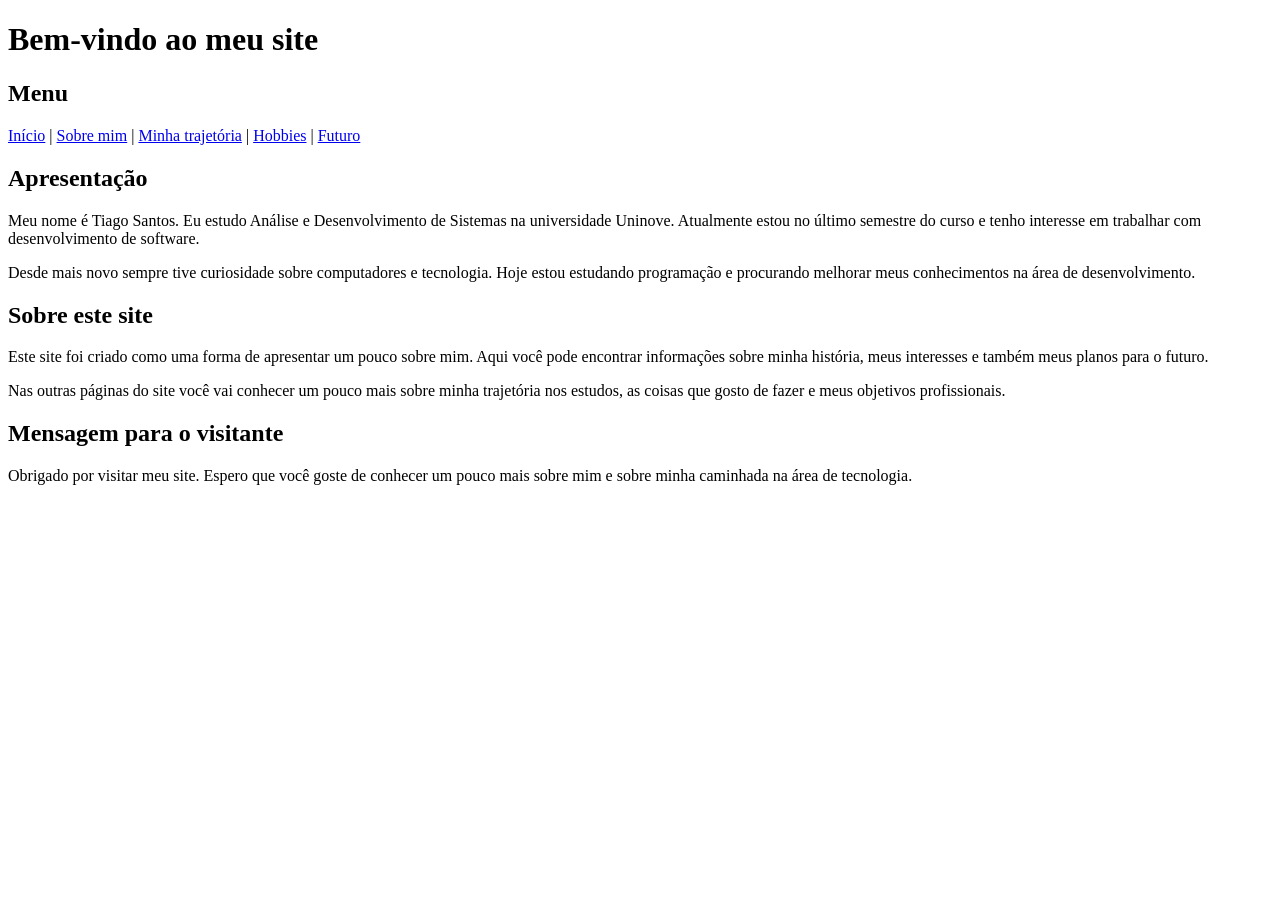
<file: index.html>
<!DOCTYPE html>
<html lang="pt-br">
<head>
<meta charset="UTF-8">
<title>Meu site pessoal</title>
</head>

<body>

<h1>Bem-vindo ao meu site</h1>

<h2>Menu</h2>

<a href="index.html">Início</a> |
<a href="sobre.html">Sobre mim</a> |
<a href="trajetoria.html">Minha trajetória</a> |
<a href="hobbies.html">Hobbies</a> |
<a href="futuro.html">Futuro</a>

<h2>Apresentação</h2>

<p>
Meu nome é Tiago Santos. Eu estudo Análise e Desenvolvimento de Sistemas
na universidade Uninove. Atualmente estou no último semestre do curso
e tenho interesse em trabalhar com desenvolvimento de software.
</p>

<p>
Desde mais novo sempre tive curiosidade sobre computadores e
tecnologia. Hoje estou estudando programação e procurando melhorar
meus conhecimentos na área de desenvolvimento.
</p>

<h2>Sobre este site</h2>

<p>
Este site foi criado como uma forma de apresentar um pouco sobre
mim. Aqui você pode encontrar informações sobre minha história,
meus interesses e também meus planos para o futuro.
</p>

<p>
Nas outras páginas do site você vai conhecer um pouco mais sobre
minha trajetória nos estudos, as coisas que gosto de fazer e
meus objetivos profissionais.
</p>

<h2>Mensagem para o visitante</h2>

<p>
Obrigado por visitar meu site. Espero que você goste de conhecer
um pouco mais sobre mim e sobre minha caminhada na área de
tecnologia.
</p>

</body>
</html>
</file>
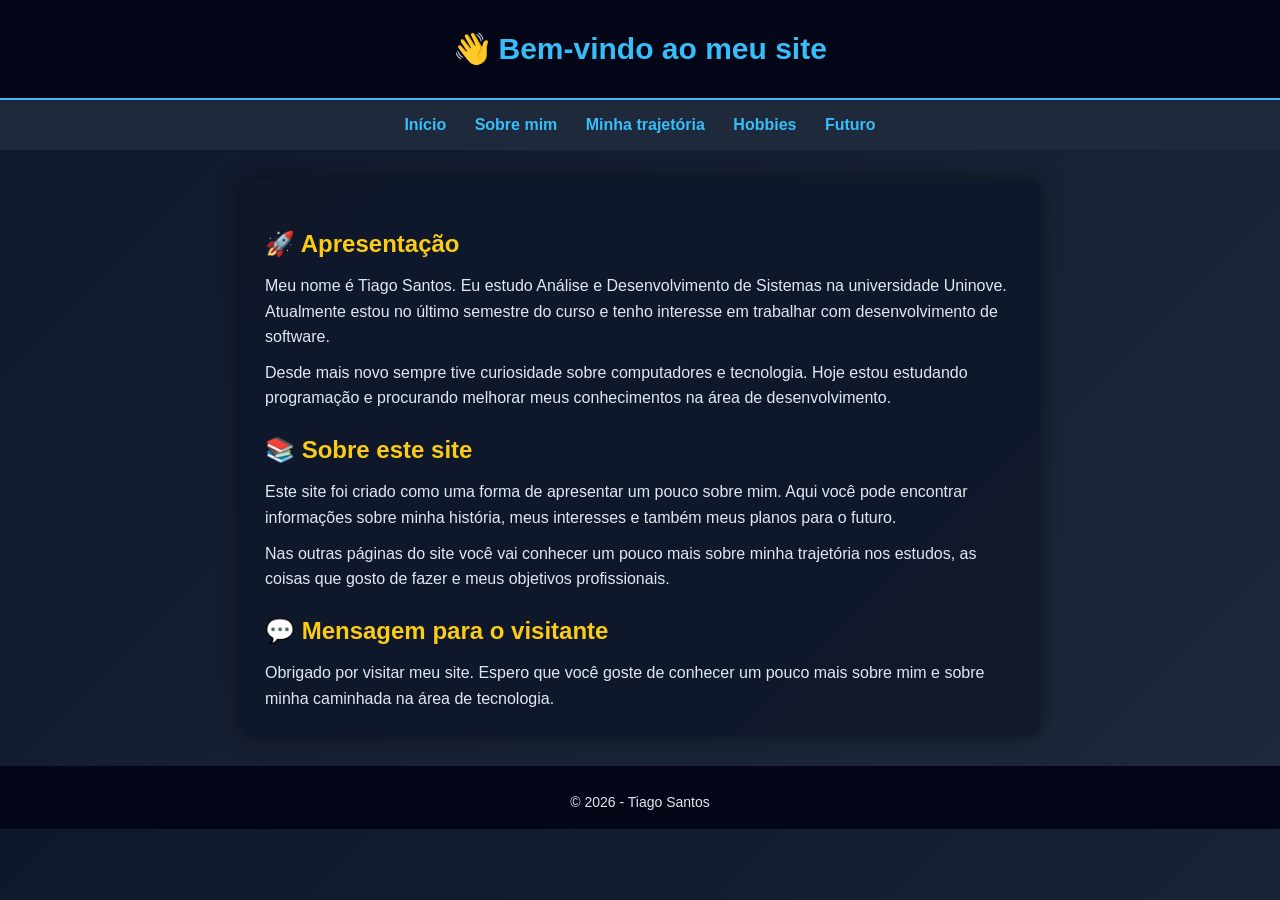
<file: Desktop/Site/index.html>
<!DOCTYPE html>
<html lang="pt-br">
<head>
<meta charset="UTF-8">
<title>Meu site pessoal</title>
<link rel="stylesheet" href="style.css">
</head>

<body>

<header>
    <h1>👋 Bem-vindo ao meu site</h1>
</header>

<nav>
    <a href="index.html">Início</a>
    <a href="sobre.html">Sobre mim</a>
    <a href="trajetoria.html">Minha trajetória</a>
    <a href="hobbies.html">Hobbies</a>
    <a href="futuro.html">Futuro</a>
</nav>

<main>

<h2>🚀 Apresentação</h2>

<p>
Meu nome é Tiago Santos. Eu estudo Análise e Desenvolvimento de Sistemas
na universidade Uninove. Atualmente estou no último semestre do curso
e tenho interesse em trabalhar com desenvolvimento de software.
</p>

<p>
Desde mais novo sempre tive curiosidade sobre computadores e
tecnologia. Hoje estou estudando programação e procurando melhorar
meus conhecimentos na área de desenvolvimento.
</p>

<h2>📚 Sobre este site</h2>

<p>
Este site foi criado como uma forma de apresentar um pouco sobre
mim. Aqui você pode encontrar informações sobre minha história,
meus interesses e também meus planos para o futuro.
</p>

<p>
Nas outras páginas do site você vai conhecer um pouco mais sobre
minha trajetória nos estudos, as coisas que gosto de fazer e
meus objetivos profissionais.
</p>

<h2>💬 Mensagem para o visitante</h2>

<p>
Obrigado por visitar meu site. Espero que você goste de conhecer
um pouco mais sobre mim e sobre minha caminhada na área de
tecnologia.
</p>

</main>

<footer>
    <p>© 2026 - Tiago Santos</p>
</footer>

</body>
</html>
</file>
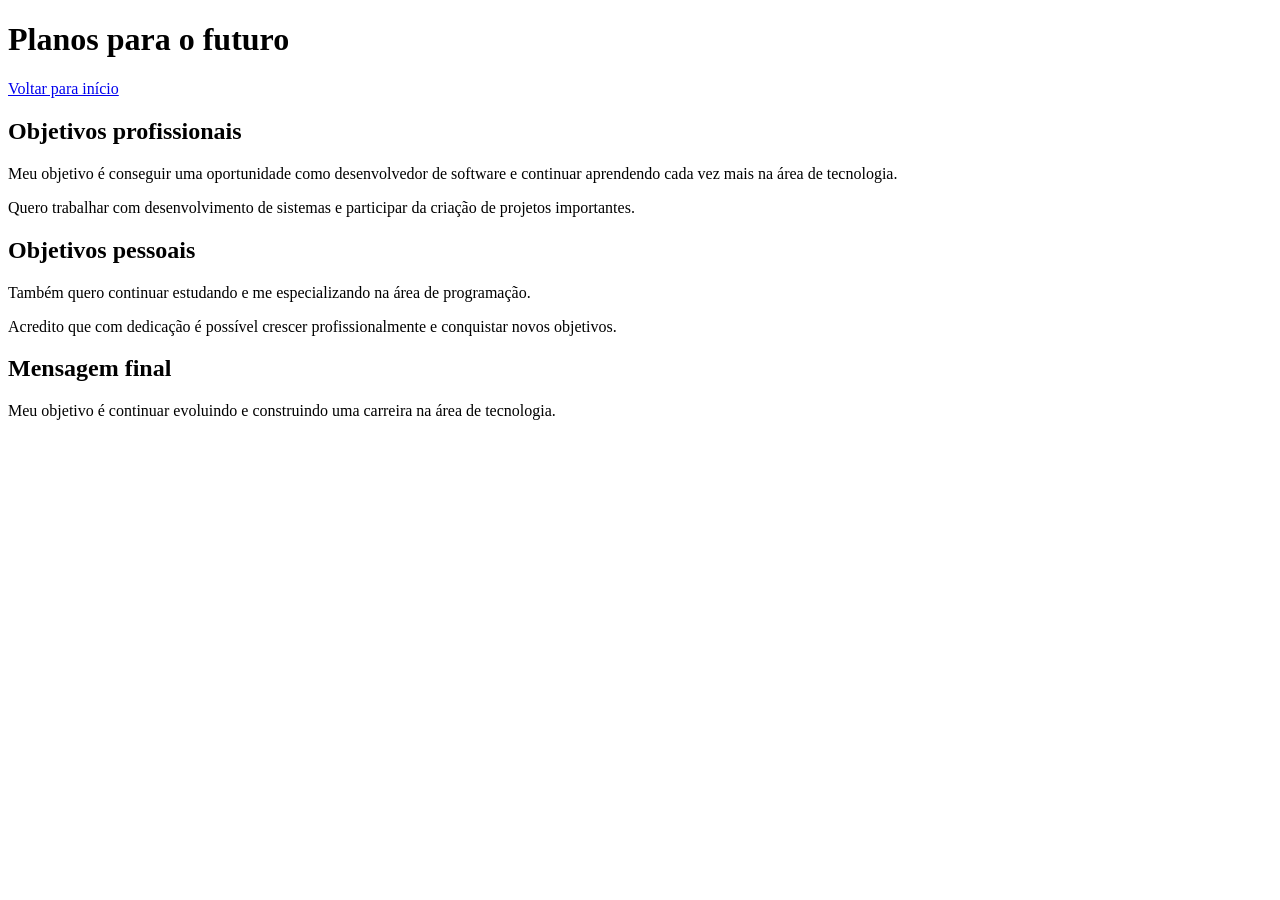
<file: futuro.html>
<!DOCTYPE html>
<html lang="pt-br">
<head>
<meta charset="UTF-8">
<title>Planos para o futuro</title>
</head>

<body>

<h1>Planos para o futuro</h1>

<a href="index.html">Voltar para início</a>

<h2>Objetivos profissionais</h2>

<p>
Meu objetivo é conseguir uma oportunidade como
desenvolvedor de software e continuar aprendendo
cada vez mais na área de tecnologia.
</p>

<p>
Quero trabalhar com desenvolvimento de sistemas e
participar da criação de projetos importantes.
</p>

<h2>Objetivos pessoais</h2>

<p>
Também quero continuar estudando e me especializando
na área de programação.
</p>

<p>
Acredito que com dedicação é possível crescer
profissionalmente e conquistar novos objetivos.
</p>

<h2>Mensagem final</h2>

<p>
Meu objetivo é continuar evoluindo e construindo
uma carreira na área de tecnologia.
</p>

</body>
</html>
</file>
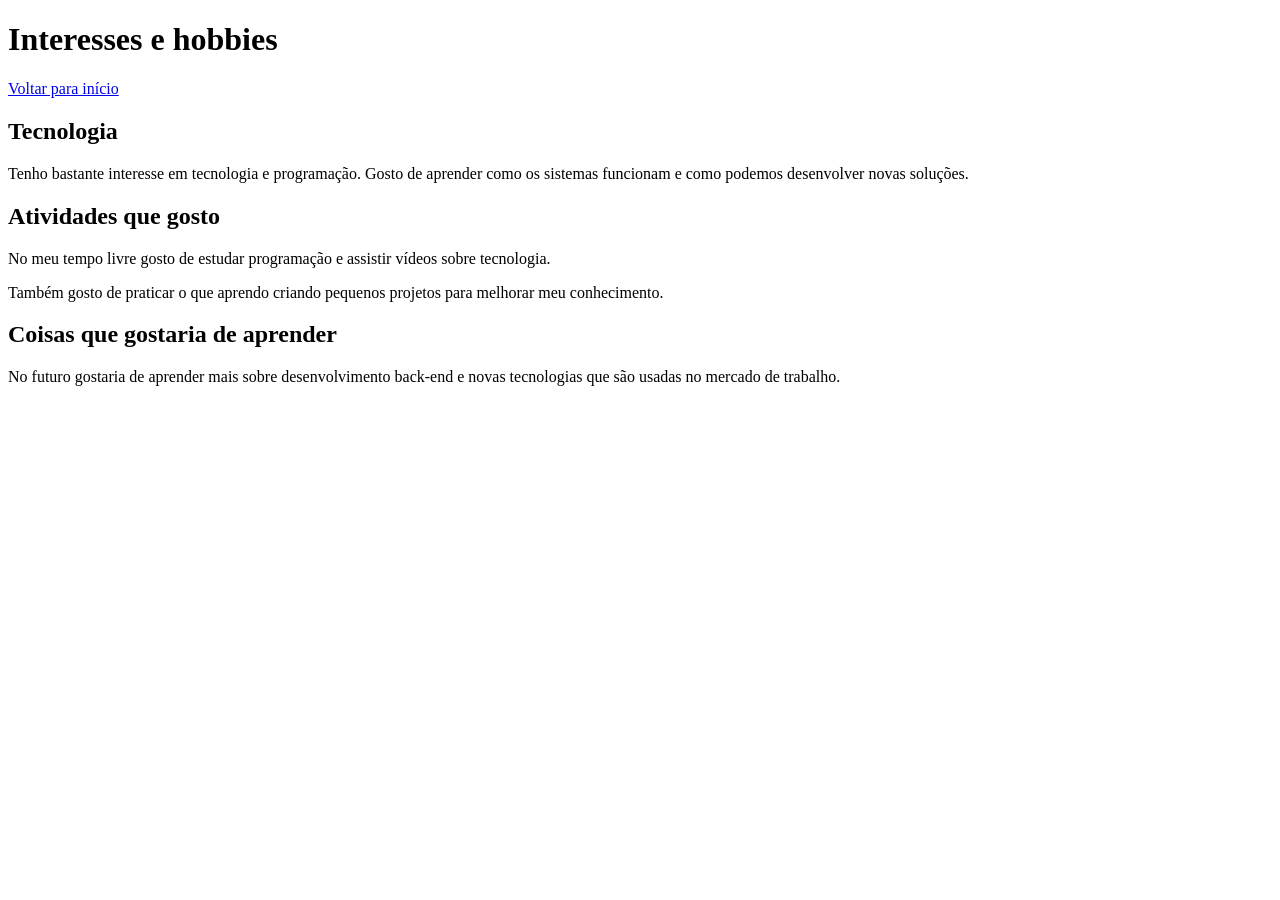
<file: hobbies.html>
<!DOCTYPE html>
<html lang="pt-br">
<head>
<meta charset="UTF-8">
<title>Interesses e hobbies</title>
</head>

<body>

<h1>Interesses e hobbies</h1>

<a href="index.html">Voltar para início</a>

<h2>Tecnologia</h2>

<p>
Tenho bastante interesse em tecnologia e programação.
Gosto de aprender como os sistemas funcionam e como
podemos desenvolver novas soluções.
</p>

<h2>Atividades que gosto</h2>

<p>
No meu tempo livre gosto de estudar programação e
assistir vídeos sobre tecnologia.
</p>

<p>
Também gosto de praticar o que aprendo criando pequenos
projetos para melhorar meu conhecimento.
</p>

<h2>Coisas que gostaria de aprender</h2>

<p>
No futuro gostaria de aprender mais sobre desenvolvimento
back-end e novas tecnologias que são usadas no mercado
de trabalho.
</p>

</body>
</html>
</file>
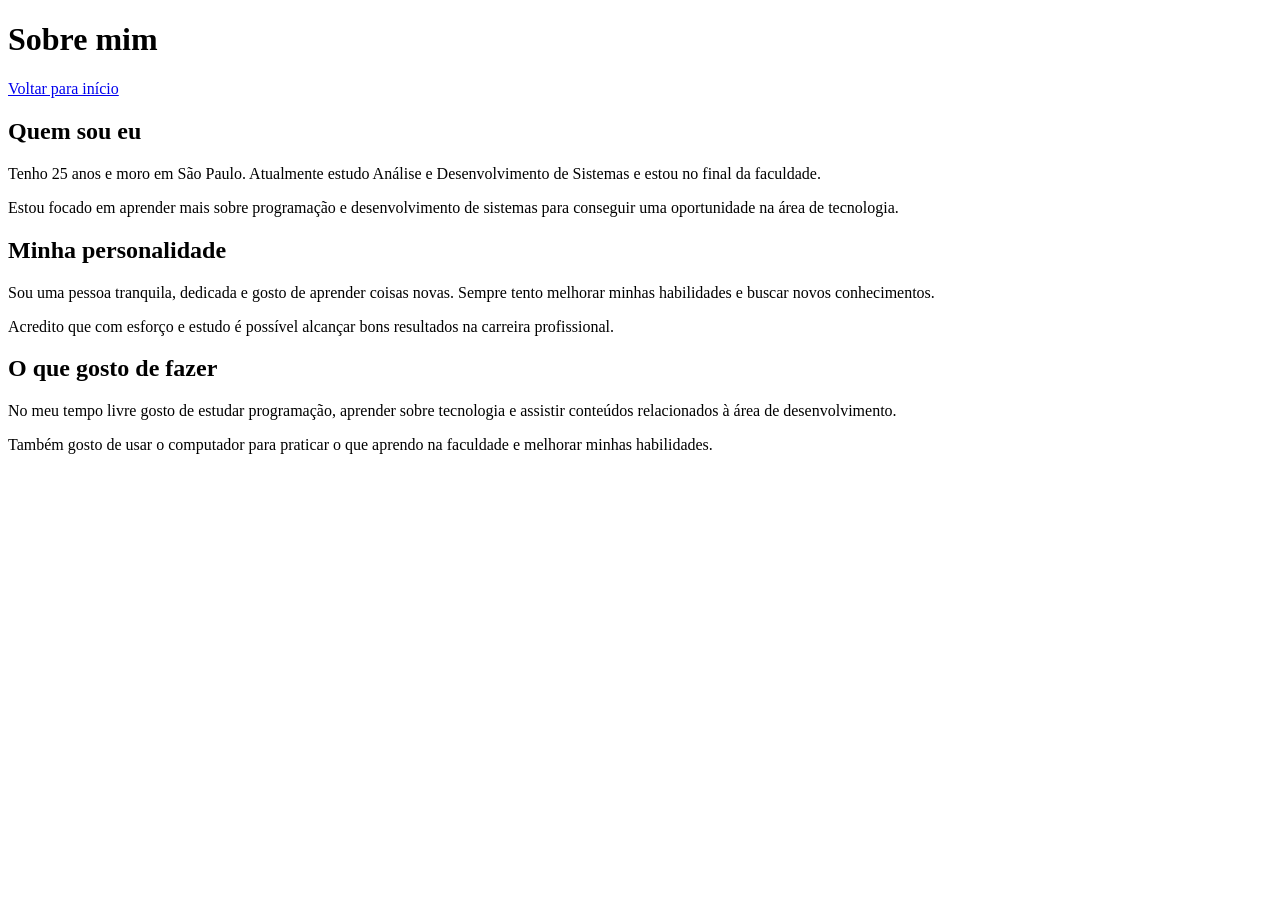
<file: sobre.html>
<!DOCTYPE html>
<html lang="pt-br">
<head>
<meta charset="UTF-8">
<title>Sobre mim</title>
</head>

<body>

<h1>Sobre mim</h1>

<a href="index.html">Voltar para início</a>

<h2>Quem sou eu</h2>

<p>
Tenho 25 anos e moro em São Paulo. Atualmente estudo Análise
e Desenvolvimento de Sistemas e estou no final da faculdade.
</p>

<p>
Estou focado em aprender mais sobre programação e desenvolvimento
de sistemas para conseguir uma oportunidade na área de tecnologia.
</p>

<h2>Minha personalidade</h2>

<p>
Sou uma pessoa tranquila, dedicada e gosto de aprender coisas
novas. Sempre tento melhorar minhas habilidades e buscar novos
conhecimentos.
</p>

<p>
Acredito que com esforço e estudo é possível alcançar bons
resultados na carreira profissional.
</p>

<h2>O que gosto de fazer</h2>

<p>
No meu tempo livre gosto de estudar programação, aprender
sobre tecnologia e assistir conteúdos relacionados à área
de desenvolvimento.
</p>

<p>
Também gosto de usar o computador para praticar o que aprendo
na faculdade e melhorar minhas habilidades.
</p>

</body>
</html>
</file>
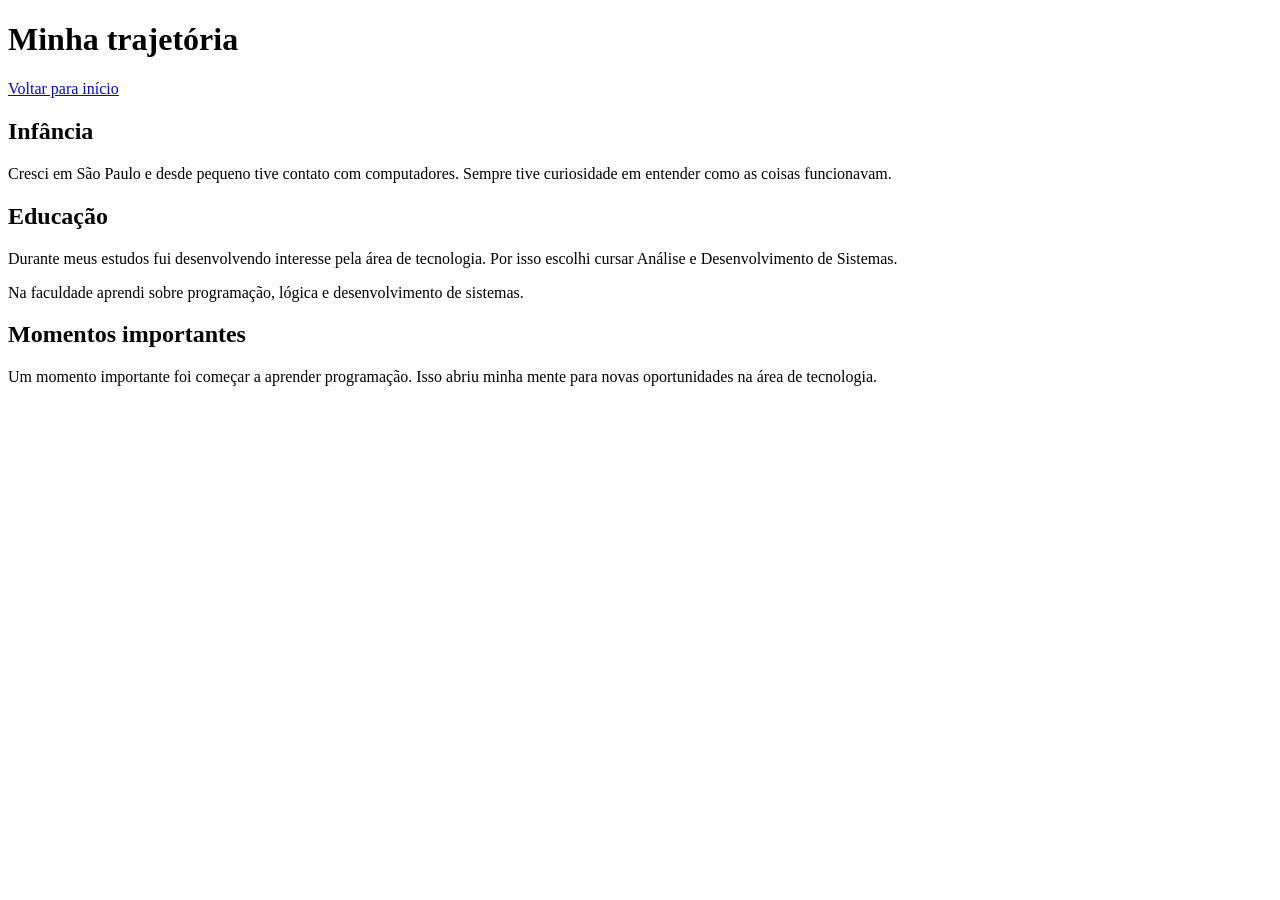
<file: trajetoria.html>
<!DOCTYPE html>
<html lang="pt-br">
<head>
<meta charset="UTF-8">
<title>Minha trajetória</title>
</head>

<body>

<h1>Minha trajetória</h1>

<a href="index.html">Voltar para início</a>

<h2>Infância</h2>

<p>
Cresci em São Paulo e desde pequeno tive contato com
computadores. Sempre tive curiosidade em entender como
as coisas funcionavam.
</p>

<h2>Educação</h2>

<p>
Durante meus estudos fui desenvolvendo interesse pela
área de tecnologia. Por isso escolhi cursar Análise e
Desenvolvimento de Sistemas.
</p>

<p>
Na faculdade aprendi sobre programação, lógica e
desenvolvimento de sistemas.
</p>

<h2>Momentos importantes</h2>

<p>
Um momento importante foi começar a aprender programação.
Isso abriu minha mente para novas oportunidades na área
de tecnologia.
</p>

</body>
</html>
</file>
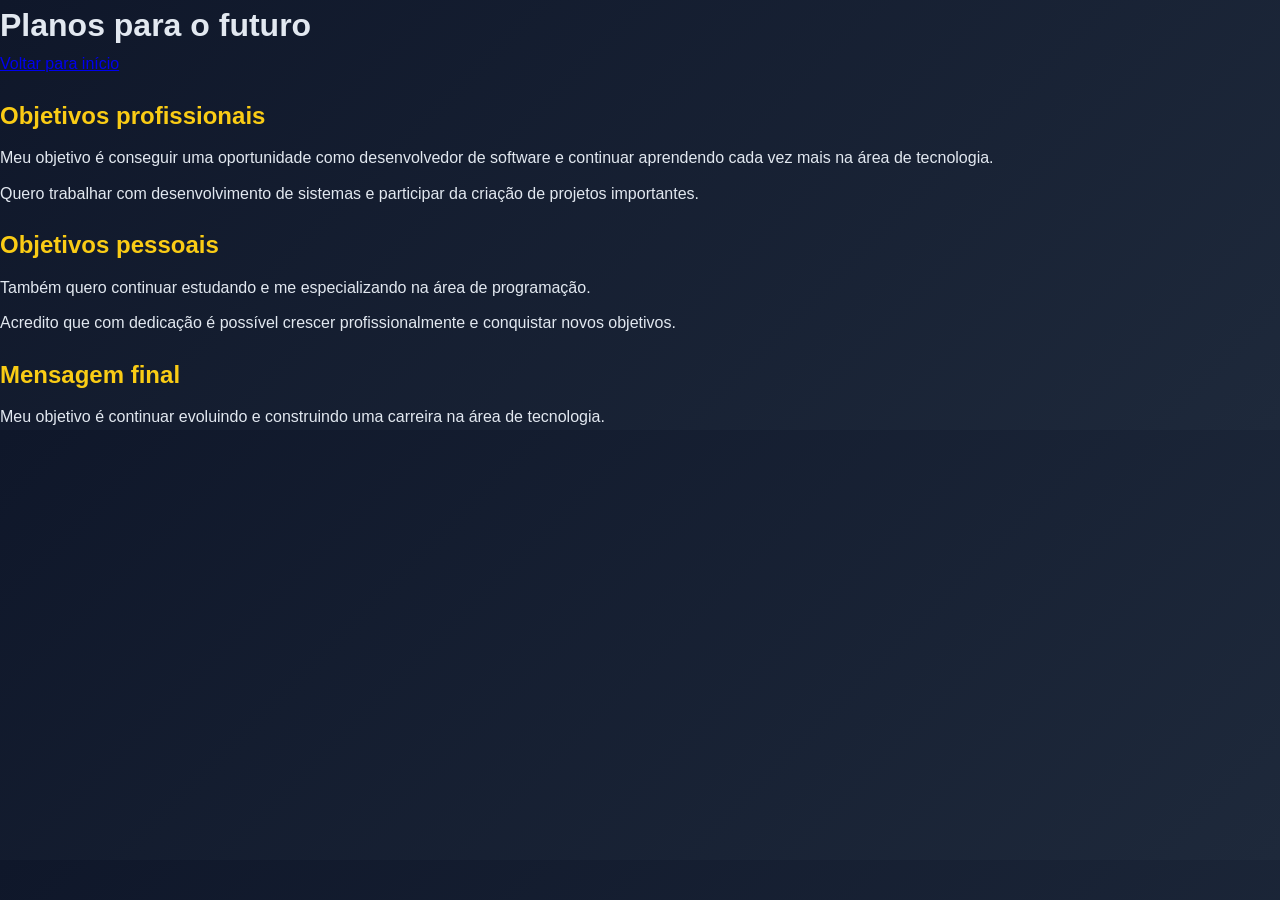
<file: Desktop/Site/futuro.html>
<!DOCTYPE html>
<html lang="pt-br">
<head>
<meta charset="UTF-8">
<title>Planos para o futuro</title>
<link rel="stylesheet" href="style.css">
</head>

<body>

<h1>Planos para o futuro</h1>

<a href="index.html">Voltar para início</a>

<h2>Objetivos profissionais</h2>

<p>
Meu objetivo é conseguir uma oportunidade como
desenvolvedor de software e continuar aprendendo
cada vez mais na área de tecnologia.
</p>

<p>
Quero trabalhar com desenvolvimento de sistemas e
participar da criação de projetos importantes.
</p>

<h2>Objetivos pessoais</h2>

<p>
Também quero continuar estudando e me especializando
na área de programação.
</p>

<p>
Acredito que com dedicação é possível crescer
profissionalmente e conquistar novos objetivos.
</p>

<h2>Mensagem final</h2>

<p>
Meu objetivo é continuar evoluindo e construindo
uma carreira na área de tecnologia.
</p>

</body>
</html>
</file>
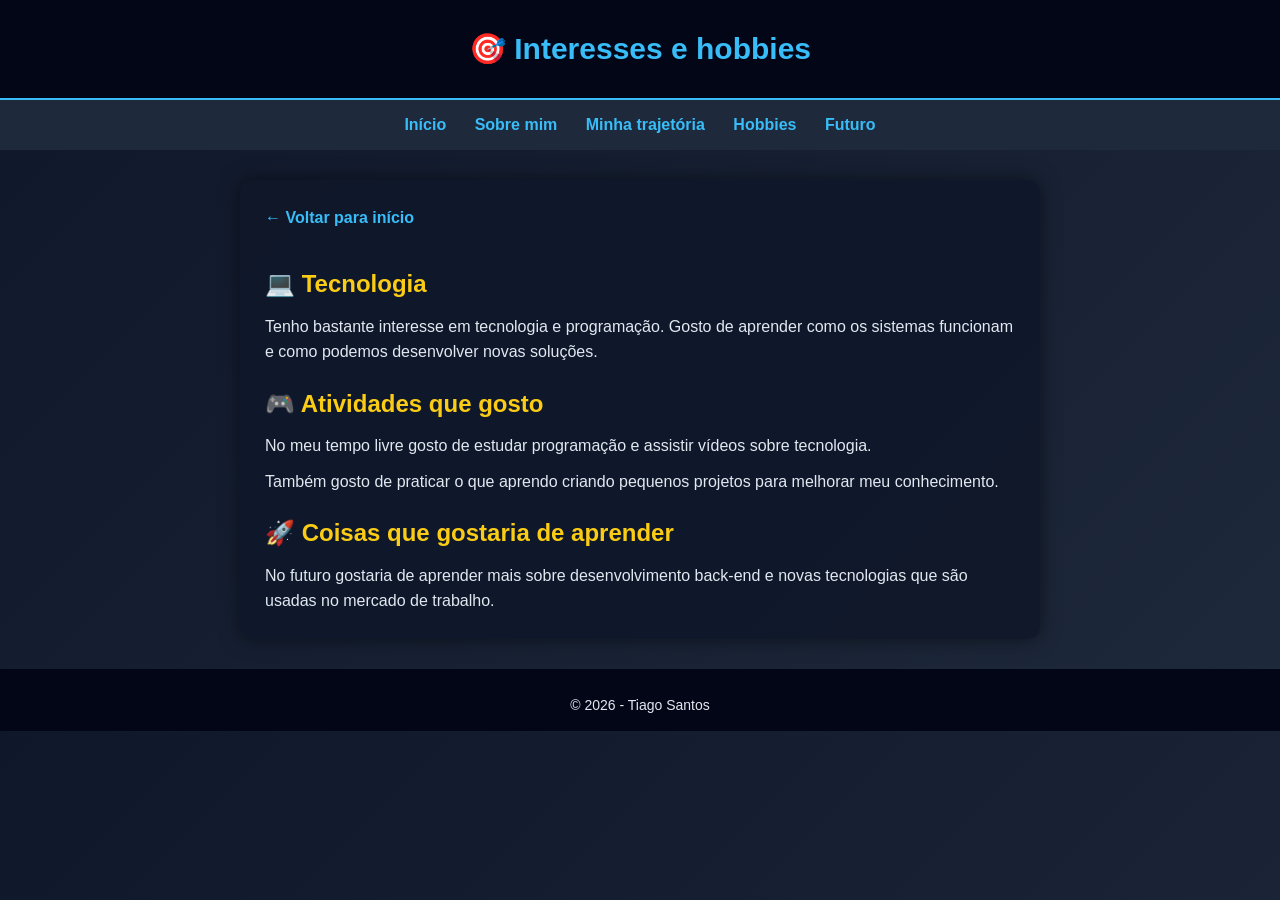
<file: Desktop/Site/hobbies.html>
<!DOCTYPE html>
<html lang="pt-br">
<head>
<meta charset="UTF-8">
<title>Interesses e hobbies</title>
<link rel="stylesheet" href="style.css">
</head>

<body>

<header>
    <h1>🎯 Interesses e hobbies</h1>
</header>

<nav>
    <a href="index.html">Início</a>
    <a href="sobre.html">Sobre mim</a>
    <a href="trajetoria.html">Minha trajetória</a>
    <a href="hobbies.html">Hobbies</a>
    <a href="futuro.html">Futuro</a>
</nav>

<main>

<a class="voltar" href="index.html">← Voltar para início</a>

<h2>💻 Tecnologia</h2>

<p>
Tenho bastante interesse em tecnologia e programação.
Gosto de aprender como os sistemas funcionam e como
podemos desenvolver novas soluções.
</p>

<h2>🎮 Atividades que gosto</h2>

<p>
No meu tempo livre gosto de estudar programação e
assistir vídeos sobre tecnologia.
</p>

<p>
Também gosto de praticar o que aprendo criando pequenos
projetos para melhorar meu conhecimento.
</p>

<h2>🚀 Coisas que gostaria de aprender</h2>

<p>
No futuro gostaria de aprender mais sobre desenvolvimento
back-end e novas tecnologias que são usadas no mercado
de trabalho.
</p>

</main>

<footer>
    <p>© 2026 - Tiago Santos</p>
</footer>

</body>
</html>
</file>
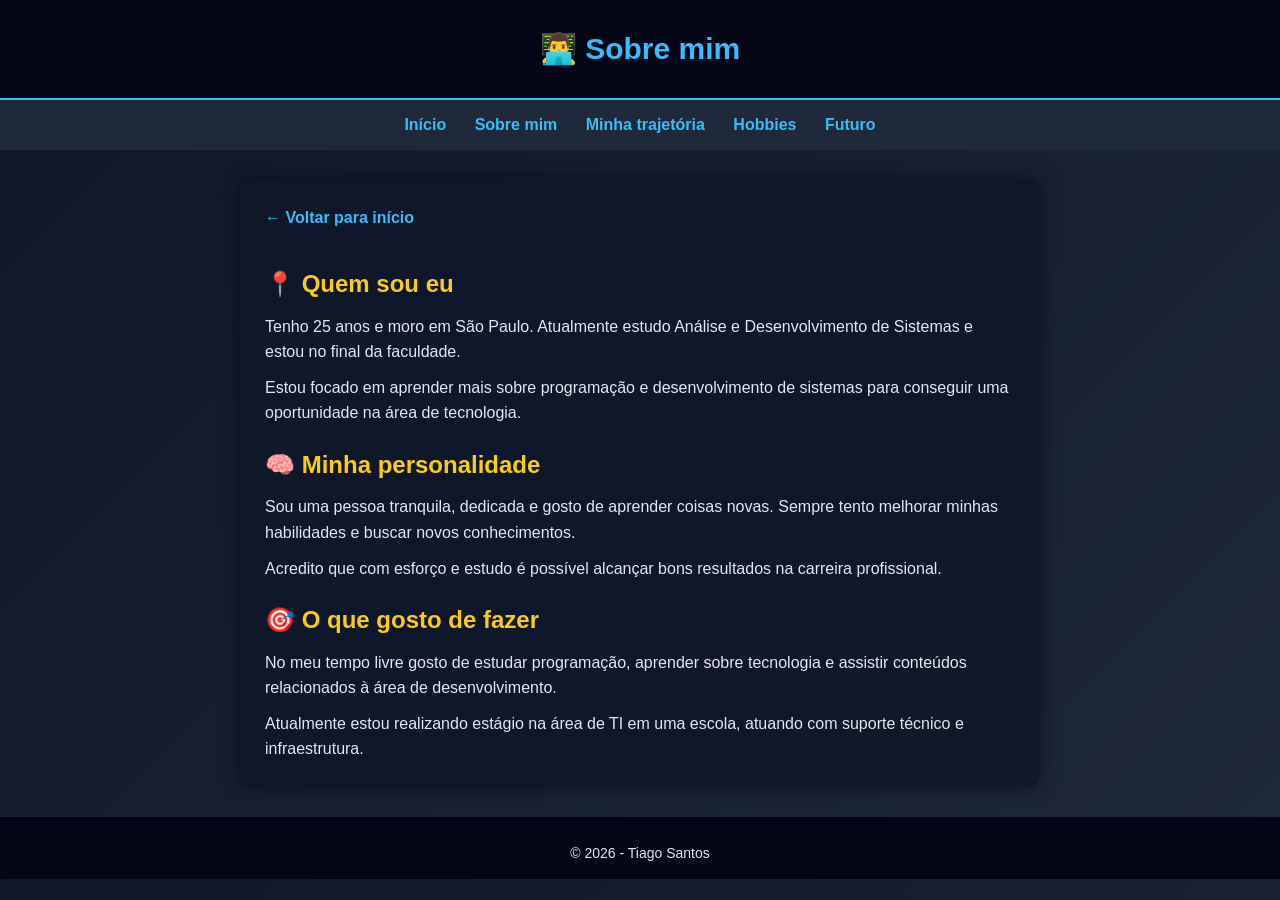
<file: Desktop/Site/sobre.html>
<!DOCTYPE html>
<html lang="pt-br">
<head>
<meta charset="UTF-8">
<title>Sobre mim</title>
<link rel="stylesheet" href="style.css">
</head>

<body>

<header>
    <h1>👨‍💻 Sobre mim</h1>
</header>

<nav>
    <a href="index.html">Início</a>
    <a href="sobre.html">Sobre mim</a>
    <a href="trajetoria.html">Minha trajetória</a>
    <a href="hobbies.html">Hobbies</a>
    <a href="futuro.html">Futuro</a>
</nav>

<main>

<a class="voltar" href="index.html">← Voltar para início</a>

<h2>📍 Quem sou eu</h2>

<p>
Tenho 25 anos e moro em São Paulo. Atualmente estudo Análise
e Desenvolvimento de Sistemas e estou no final da faculdade.
</p>

<p>
Estou focado em aprender mais sobre programação e desenvolvimento
de sistemas para conseguir uma oportunidade na área de tecnologia.
</p>

<h2>🧠 Minha personalidade</h2>

<p>
Sou uma pessoa tranquila, dedicada e gosto de aprender coisas
novas. Sempre tento melhorar minhas habilidades e buscar novos
conhecimentos.
</p>

<p>
Acredito que com esforço e estudo é possível alcançar bons
resultados na carreira profissional.
</p>

<h2>🎯 O que gosto de fazer</h2>

<p>
No meu tempo livre gosto de estudar programação, aprender
sobre tecnologia e assistir conteúdos relacionados à área
de desenvolvimento.
</p>

<p>
Atualmente estou realizando estágio na área de TI em uma escola,
atuando com suporte técnico e infraestrutura.
</p>

</main>

<footer>
    <p>© 2026 - Tiago Santos</p>
</footer>

</body>
</html>
</file>
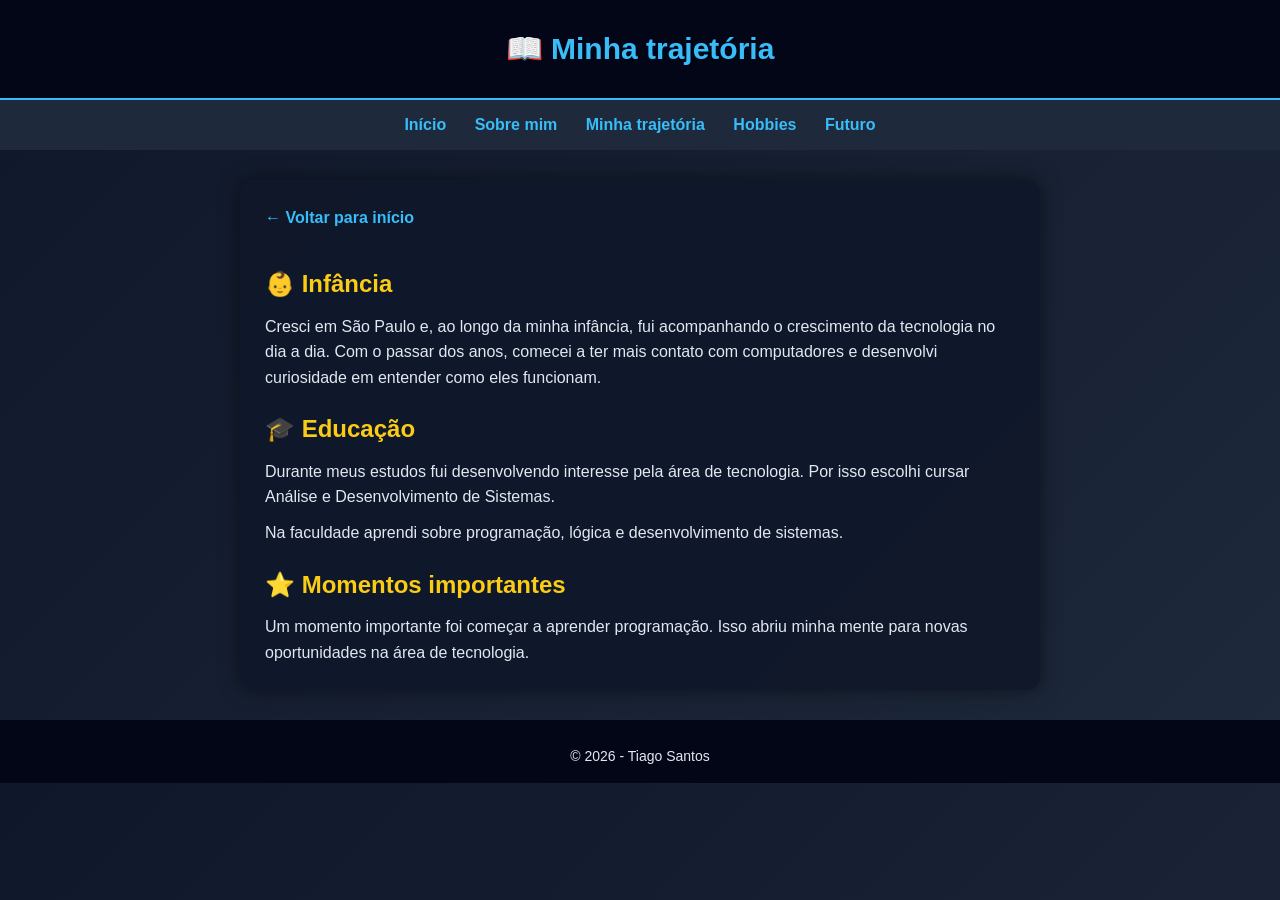
<file: Desktop/Site/trajetoria.html>
<!DOCTYPE html>
<html lang="pt-br">
<head>
<meta charset="UTF-8">
<title>Minha trajetória</title>
<link rel="stylesheet" href="style.css">
</head>

<body>

<header>
    <h1>📖 Minha trajetória</h1>
</header>

<nav>
    <a href="index.html">Início</a>
    <a href="sobre.html">Sobre mim</a>
    <a href="trajetoria.html">Minha trajetória</a>
    <a href="hobbies.html">Hobbies</a>
    <a href="futuro.html">Futuro</a>
</nav>

<main>

<a class="voltar" href="index.html">← Voltar para início</a>

<h2>👶 Infância</h2>

<p>
Cresci em São Paulo e, ao longo da minha infância, fui acompanhando o crescimento da tecnologia no dia a dia. 
Com o passar dos anos, comecei a ter mais contato com computadores 
e desenvolvi curiosidade em entender como eles funcionam.
</p>

<h2>🎓 Educação</h2>

<p>
Durante meus estudos fui desenvolvendo interesse pela
área de tecnologia. Por isso escolhi cursar Análise e
Desenvolvimento de Sistemas.
</p>

<p>
Na faculdade aprendi sobre programação, lógica e
desenvolvimento de sistemas.
</p>

<h2>⭐ Momentos importantes</h2>

<p>
Um momento importante foi começar a aprender programação.
Isso abriu minha mente para novas oportunidades na área
de tecnologia.
</p>

</main>

<footer>
    <p>© 2026 - Tiago Santos</p>
</footer>

</body>
</html>
</file>
<file: Desktop/Site/style.css>
/* RESET BÁSICO */
* {
    margin: 0;
    padding: 0;
    box-sizing: border-box;
}

/* CORPO DO SITE */
body {
    font-family: 'Segoe UI', Arial, sans-serif;
    background: linear-gradient(135deg, #0f172a, #1e293b);
    color: #e2e8f0;
    line-height: 1.6;
    animation: fadeIn 0.6s ease-in;
}

/* HEADER */
header {
    background: #020617;
    padding: 25px;
    text-align: center;
    border-bottom: 2px solid #38bdf8;
}

header h1 {
    color: #38bdf8;
    font-size: 30px;
}

/* MENU DE NAVEGAÇÃO */
nav {
    background: #1e293b;
    padding: 12px;
    text-align: center;
}

nav a {
    display: inline-block; /* importante para o efeito funcionar melhor */
    color: #38bdf8;
    text-decoration: none;
    margin: 0 12px;
    font-weight: bold;
    position: relative;
    transition: 0.3s;
}

/* EFEITO HOVER */
nav a:hover {
    color: #facc15;
    transform: scale(1.1);
}

/* LINHA ANIMADA */
nav a::after {
    content: "";
    width: 0;
    height: 2px;
    background: #38bdf8;
    position: absolute;
    left: 0;
    bottom: -5px;
    transition: 0.3s;
}

nav a:hover::after {
    width: 100%;
}

/* CONTEÚDO PRINCIPAL */
main {
    max-width: 800px;
    margin: 30px auto;
    padding: 25px;
    background: rgba(15, 23, 42, 0.9);
    border-radius: 12px;
    box-shadow: 0 0 20px rgba(0,0,0,0.5);
    transition: 0.3s;
}

/* ANIMAÇÃO LEVE */
main:hover {
    transform: scale(1.02);
}

/* TÍTULOS */
h2 {
    margin-top: 20px;
    color: #facc15;
}

/* PARÁGRAFOS */
p {
    margin-top: 10px;
}

/* LINK "VOLTAR" */
.voltar {
    display: inline-block;
    margin-bottom: 15px;
    color: #38bdf8;
    text-decoration: none;
    font-weight: bold;
}

.voltar:hover {
    color: #facc15;
}

/* RODAPÉ */
footer {
    text-align: center;
    padding: 15px;
    background: #020617;
    margin-top: 30px;
    font-size: 14px;
}

/* ANIMAÇÃO DE ENTRADA */
@keyframes fadeIn {
    from {
        opacity: 0;
        transform: translateY(10px);
    }
    to {
        opacity: 1;
        transform: translateY(0);
    }
}

/* RESPONSIVO (bônus) */
@media (max-width: 600px) {
    main {
        margin: 15px;
        padding: 15px;
    }

    nav a {
        display: block;
        margin: 10px 0;
    }
}
</file>
